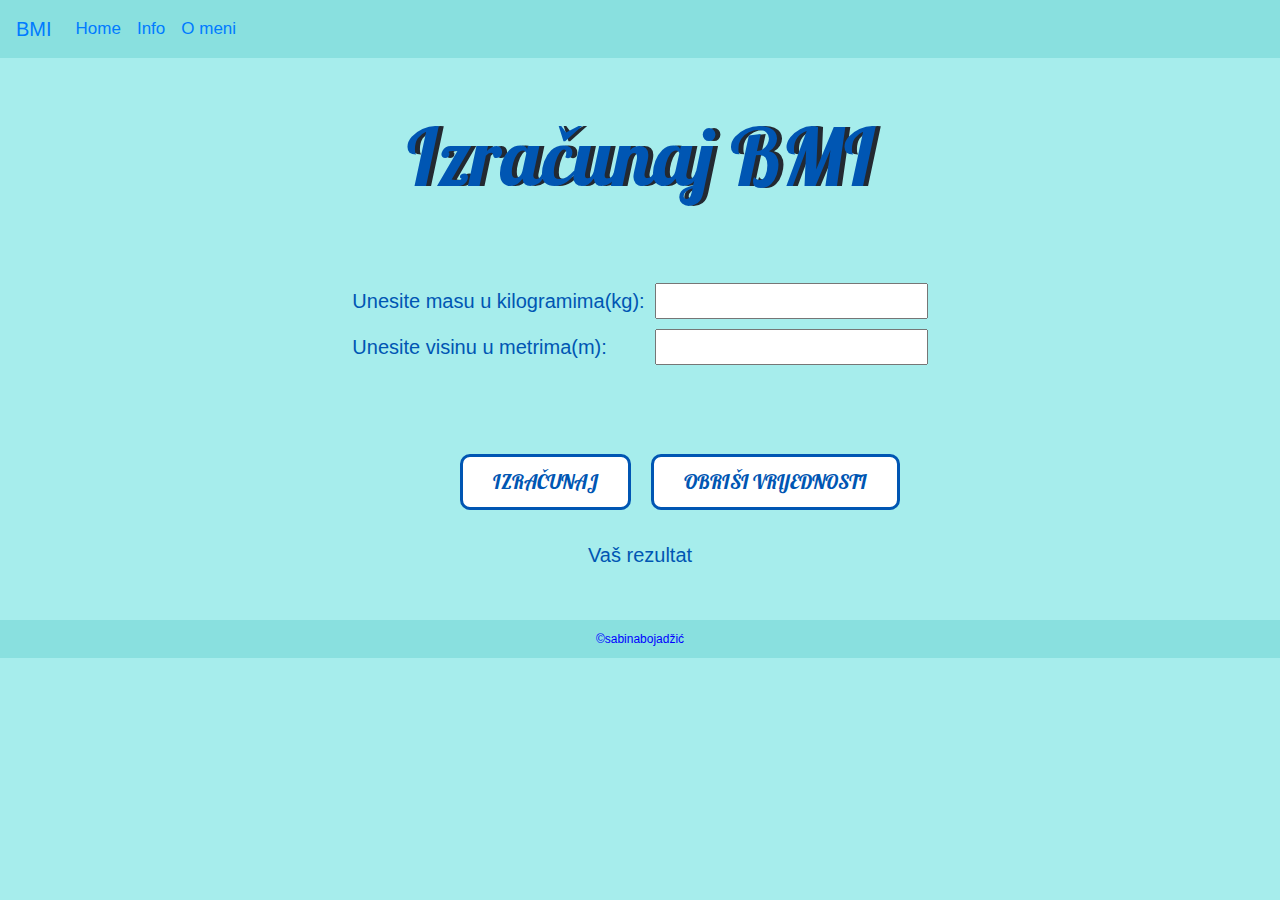
<file: index.html>
<!DOCTYPE html>
<html>
<head>
	<title>BMI</title>
	<link rel="apple-touch-icon" sizes="180x180" href="apple-touch-icon.png">
	<link rel="icon" type="image/png" sizes="32x32" href="favicon-32x32.png">
	<link rel="icon" type="image/png" sizes="16x16" href="favicon-16x16.png">
	<link rel="manifest" href="/site.webmanifest">
	<link rel="stylesheet" href="https://stackpath.bootstrapcdn.com/bootstrap/4.5.2/css/bootstrap.min.css" integrity="sha384-JcKb8q3iqJ61gNV9KGb8thSsNjpSL0n8PARn9HuZOnIxN0hoP+VmmDGMN5t9UJ0Z" crossorigin="anonymous">
	<link rel="stylesheet" type="text/css" href="style.css">
	<script type="text/javascript" src="main.js" async></script>
	<meta name="viewport" content="width=device-width, initial-scale=1, shrink-to-fit=no">
	<meta charset="utf-8">
	<link href="https://fonts.googleapis.com/css?family=Indie+Flower|Lobster" rel="stylesheet">
</head>
<body>
<nav class="navbar navbar-expand-lg">
  <a class="navbar-brand" href="https://bs.wikipedia.org/wiki/Indeks_tjelesne_mase">BMI</a>
   <div class="collapse navbar-collapse" id="navbarNav">
    <ul class="navbar-nav">
      <li class="nav-item active">
        <a class="nav-link" href="index.html">Home <span class="sr-only">(current)</span></a>
      </li>
      <li class="nav-item">
        <a class="nav-link" href="info.html">Info</a>
      </li>
      <li class="nav-item">
        <a class="nav-link" href="author.html">O meni</a>
      </li>
     </ul>
  </div>
</nav>

<h1>Izračunaj BMI</h1>
<br>
<form id="container" method="get">
	<table cellpadding="5px">
		<tr>
		<td>Unesite masu u kilogramima(kg): </td>
		<td><input id="weight" type="integer" name="weight" value="" multiple></td>
		</tr>

		<tr>
		<td>Unesite visinu u metrima(m): </td>
		<td><input id="height" type="integer" name="height" value="" multiple></td>
		</tr>
	</table>
</form>
	<br>
	<table id="table" cellpadding="10px">
		<tr>
	<td><button id="mybtn" onclick="racun();">IZRAČUNAJ</button></td>
	<td><button id="btn" onclick="myFunction()" value="OBRIŠI VRIJEDNOSTI">OBRIŠI VRIJEDNOSTI</button></td>
		</tr>
	</table>
	<p id="result">Vaš rezultat</p>




<footer>©sabinabojadžić</footer>





</body>
</html>
</file>
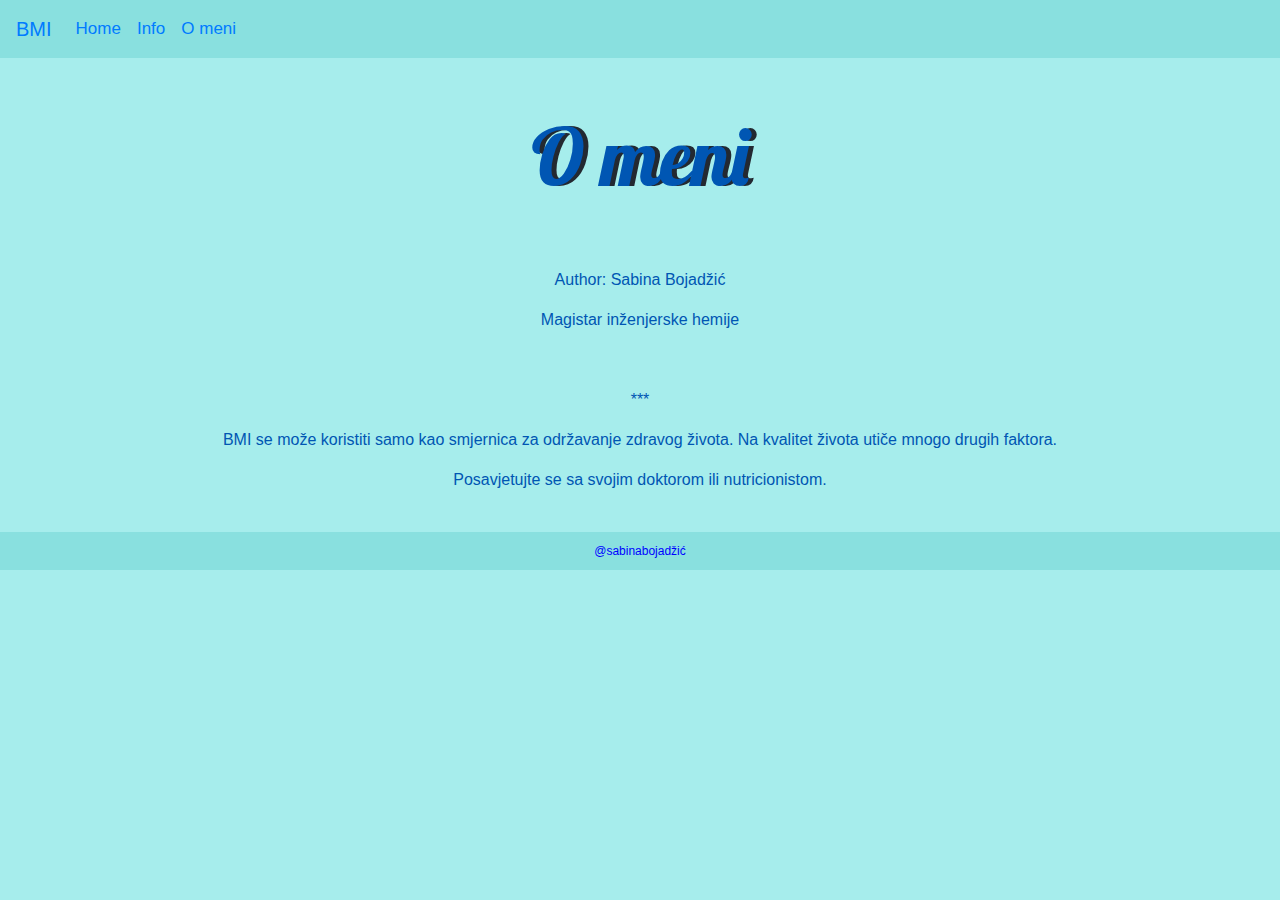
<file: author.html>
<!DOCTYPE html>
<html>
<head>
	<title>Info</title>
  <link rel="apple-touch-icon" sizes="180x180" href="apple-touch-icon.png">
  <link rel="icon" type="image/png" sizes="32x32" href="favicon-32x32.png">
  <link rel="icon" type="image/png" sizes="16x16" href="favicon-16x16.png">
  <link rel="manifest" href="/site.webmanifest">
	<link rel="stylesheet" href="https://stackpath.bootstrapcdn.com/bootstrap/4.5.2/css/bootstrap.min.css" integrity="sha384-JcKb8q3iqJ61gNV9KGb8thSsNjpSL0n8PARn9HuZOnIxN0hoP+VmmDGMN5t9UJ0Z" crossorigin="anonymous">
	<link rel="stylesheet" type="text/css" href="style.css">
	<script type="text/javascript" src="main.js" async></script>
	<meta name="viewport" content="width=device-width, initial-scale=1, shrink-to-fit=no">
	<meta charset="utf-8">
	<link href="https://fonts.googleapis.com/css?family=Indie+Flower|Lobster" rel="stylesheet">
</head>
<body>
<nav class="navbar navbar-expand-lg">
  <a class="navbar-brand" href="https://bs.wikipedia.org/wiki/Indeks_tjelesne_mase">BMI</a>
   <div class="collapse navbar-collapse" id="navbarNav">
    <ul class="navbar-nav">
      <li class="nav-item active">
        <a class="nav-link" href="index.html">Home <span class="sr-only">(current)</span></a>
      </li>
      <li class="nav-item">
        <a class="nav-link" href="info.html">Info</a>
      </li>
      <li class="nav-item">
        <a class="nav-link" href="author.html">O meni</a>
      </li>
     </ul>
  </div>
</nav>
<h1>O meni</h1>
<br>

<p>Author: Sabina Bojadžić<p>
<p>Magistar inženjerske hemije<p>
<br>
<p>***<p>
<p>BMI se može koristiti samo kao smjernica za održavanje zdravog života. Na kvalitet života utiče mnogo drugih faktora. 
<p>Posavjetujte se sa svojim doktorom ili nutricionistom.</p>


<footer>@sabinabojadžić</footer>
</div>
</body>
</html>
</file>
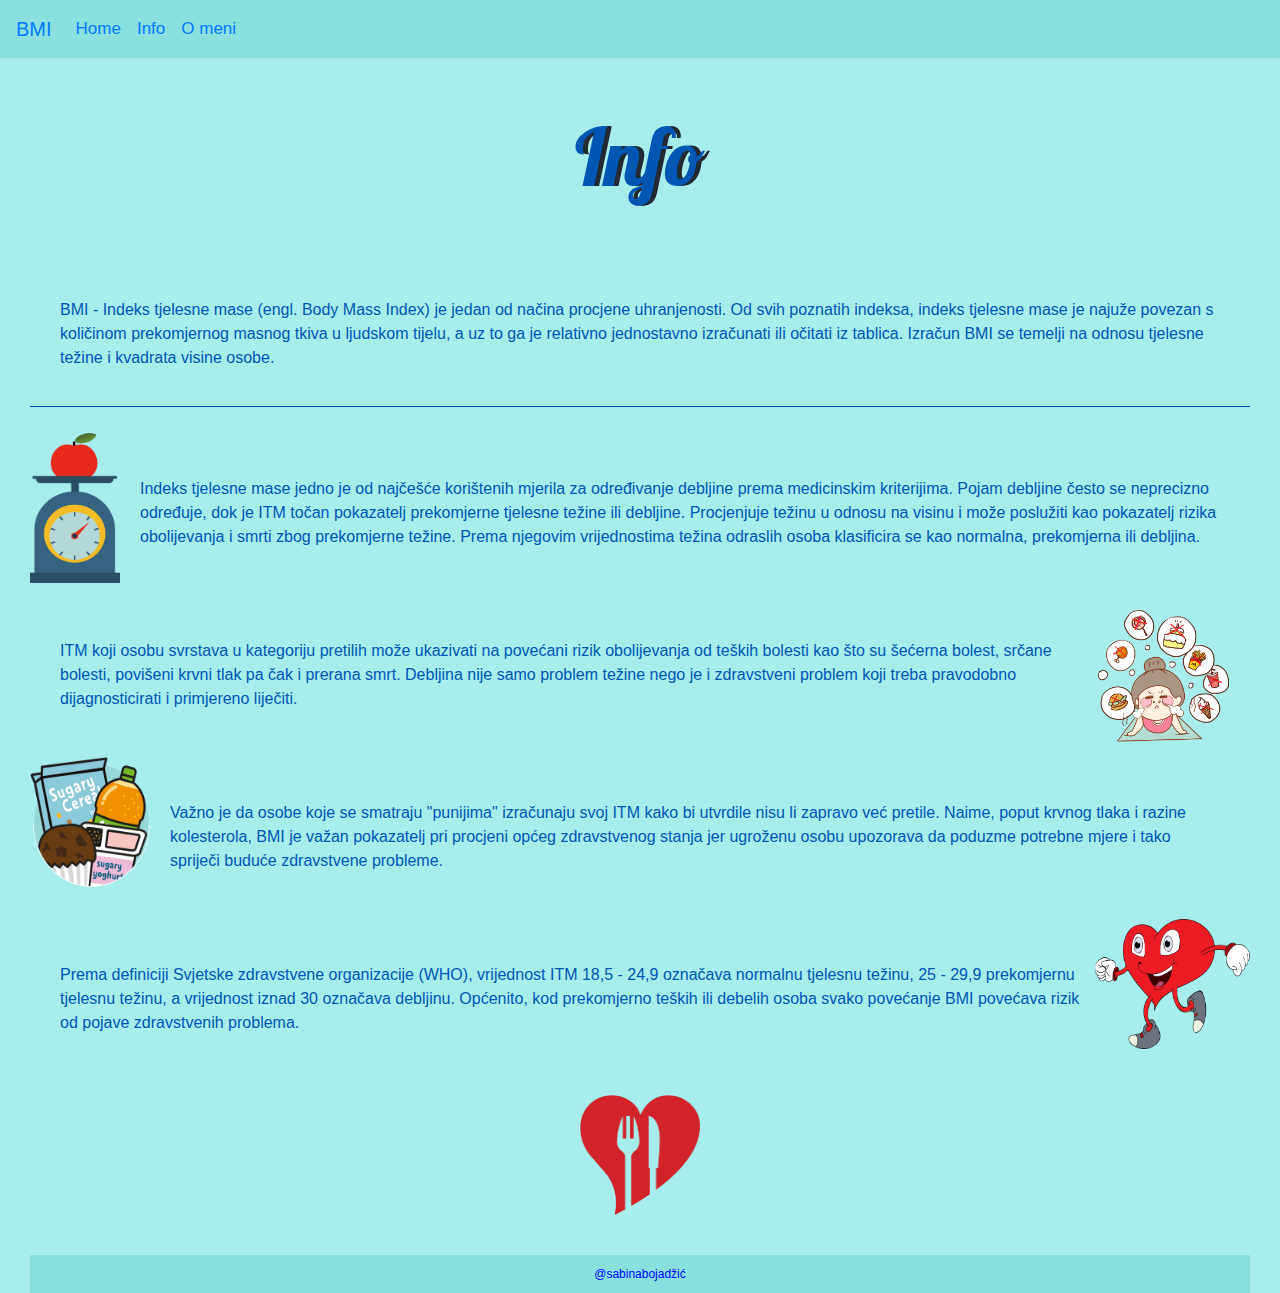
<file: info.html>
<!DOCTYPE html>
<html>
<head>
	<title>Info</title>
	<link rel="apple-touch-icon" sizes="180x180" href="apple-touch-icon.png">
	<link rel="icon" type="image/png" sizes="32x32" href="favicon-32x32.png">
	<link rel="icon" type="image/png" sizes="16x16" href="favicon-16x16.png">
	<link rel="manifest" href="/site.webmanifest">

	<link rel="stylesheet" href="https://stackpath.bootstrapcdn.com/bootstrap/4.5.2/css/bootstrap.min.css" integrity="sha384-JcKb8q3iqJ61gNV9KGb8thSsNjpSL0n8PARn9HuZOnIxN0hoP+VmmDGMN5t9UJ0Z" crossorigin="anonymous">
	<link rel="stylesheet" type="text/css" href="style.css">
	<script type="text/javascript" src="main.js" async></script>
	<meta name="viewport" content="width=device-width, initial-scale=1, shrink-to-fit=no">
	<meta charset="utf-8">
	<link href="https://fonts.googleapis.com/css?family=Indie+Flower|Lobster" rel="stylesheet">
</head>
<body>
<nav class="navbar navbar-expand-lg">
  <a class="navbar-brand" href="https://bs.wikipedia.org/wiki/Indeks_tjelesne_mase">BMI</a>
   <div class="collapse navbar-collapse" id="navbarNav">
    <ul class="navbar-nav">
      <li class="nav-item active">
        <a class="nav-link" href="index.html">Home <span class="sr-only">(current)</span></a>
      </li>
      <li class="nav-item">
        <a class="nav-link" href="info.html">Info</a>
      </li>
      <li class="nav-item">
        <a class="nav-link" href="author.html">O meni</a>
      </li>
     </ul>
  </div>
</nav>
<h1>Info</h1>
<br>
<div class="content">
<div>
	<p class="info">BMI - Indeks tjelesne mase (engl. Body Mass Index) je jedan od načina procjene uhranjenosti. Od svih poznatih indeksa, indeks tjelesne mase je najuže povezan s količinom prekomjernog masnog tkiva u ljudskom tijelu, a uz to ga je relativno jednostavno izračunati ili očitati iz tablica. Izračun BMI se temelji na odnosu tjelesne težine i kvadrata visine osobe. </p>
	<hr>
	<img id="img1" src="images/img1.png">
</div>
	<br>
<div>
	<p class="info">Indeks tjelesne mase jedno je od najčešće korištenih mjerila za određivanje debljine prema medicinskim kriterijima. Pojam debljine često se neprecizno određuje, dok je ITM točan pokazatelj prekomjerne tjelesne težine ili debljine. Procjenjuje težinu u odnosu na visinu i može poslužiti kao pokazatelj rizika obolijevanja i smrti zbog prekomjerne težine. Prema njegovim vrijednostima težina odraslih osoba klasificira se kao normalna, prekomjerna ili debljina.</p>
	<img id="img2" src="images/img2.png">
</div>
	<br>
<div>	
	<p class="info">ITM koji osobu svrstava u kategoriju pretilih može ukazivati na povećani rizik obolijevanja od teških bolesti kao što su šećerna bolest, srčane bolesti, povišeni krvni tlak pa čak i prerana smrt. Debljina nije samo problem težine nego je i zdravstveni problem koji treba pravodobno dijagnosticirati i primjereno liječiti.</p>
	<img id="img3" src="images/img3.png">
</div>	
	<br>
<div>	
	<p class="info">Važno je da osobe koje se smatraju "punijima" izračunaju svoj ITM kako bi utvrdile nisu li zapravo već pretile. Naime, poput krvnog tlaka i razine kolesterola, BMI je važan pokazatelj pri procjeni općeg zdravstvenog stanja jer ugroženu osobu upozorava da poduzme potrebne mjere i tako spriječi buduće zdravstvene probleme.</p>
	<img id="img4" src="images/img4.png">
</div>	
	<br>
<div>	
	<p class="info">Prema definiciji Svjetske zdravstvene organizacije (WHO), vrijednost ITM 18,5 - 24,9 označava normalnu tjelesnu težinu, 25 - 29,9 prekomjernu tjelesnu težinu, a vrijednost iznad 30 označava debljinu. Općenito, kod prekomjerno teških ili debelih osoba svako povećanje BMI povećava rizik od pojave zdravstvenih problema.</p>
</div>	
	<br>

	<img id="img" src="images/img6.png">

	<footer>@sabinabojadžić</footer>
</div>
</body>
</html>
</file>
<file: style.css>
body{
	background-color: #a6edec;
}

nav{
	background-color: #89e0df;
	color: #168505;
	font-size: 17px;
}

h1{
	margin-top: 40px;
	font-family: 'Lobster', cursive;
	text-shadow: 5px 0 #232931;
	margin-bottom: 30px;
	text-align: center;
	font-size: 5em;
	color: rgb(0, 86, 179);
	padding: 10px;
}

p{
	text-align: center;
	color: rgb(0, 86, 179);

}

#container{
	font-size: 20px;
	display: flex;
	justify-content: center;
	margin-bottom: 30px;
	padding: 10px;
	color: rgb(0, 86, 179);
}

#result{
	font-size: 20px;
	padding: 10px;
}

#mybtn{
	display: inline;
	position: relative;
	margin-top: 10px;
	background-color: white;
	border: solid;
	font-size: 20px;
	font-family: 'Lobster', cursive;
	color: rgb(0, 86, 179);
	border-radius: 10px;
	padding: 10px 30px;
	text-align: center;
	margin-bottom: 10px;
}
#btn{
	display: inline;
	position: relative;
	margin-top: 10px;
	background-color: white;
	border: solid;
	font-size: 20px;
	font-family: 'Lobster', cursive;
	color: rgb(0, 86, 179);
	border-radius: 10px;
	padding: 10px 30px;
	text-align: center;
	margin-bottom: 10px;
}

#table{
	margin-left: 450px;

}

.info{
	padding: 20px;
	margin-top: 10px;
	margin-left: 10px;
	margin-right: 10px;
	text-align: left;
}

hr{
	background-color: rgb(0, 86, 179)
}

#img1{
	width: 100px;
	height: 150px;
	float: left;
	margin-top: 10px;
	margin-right: 10px;
	padding-right: 10px;
}

#img2{
	width: 170px;
	height: 170px;
	float: right;
	margin-top: 10px;
}

#img3{
	width: 130px;
	height: 130px;
	float: left;
	margin-top: 10px;
	margin-right: 10px;
	padding-right: 10px;
}

#img4{
	width: 155px;
	height: 130px;
	float: right;
	margin-top: 10px;
}

#img{
	width: 120px;
	height: 120px;
	display: block;
  	margin-left: auto;
  	margin-right: auto;
  	
}

.content{
	margin-left: 30px;
	margin-right: 30px;

}

footer{
	background-color: #89e0df;
	color: blue;
	font-size: 12px;
	text-align: center;
	margin-top: 40px;
	padding: 10px;

}
</file>
